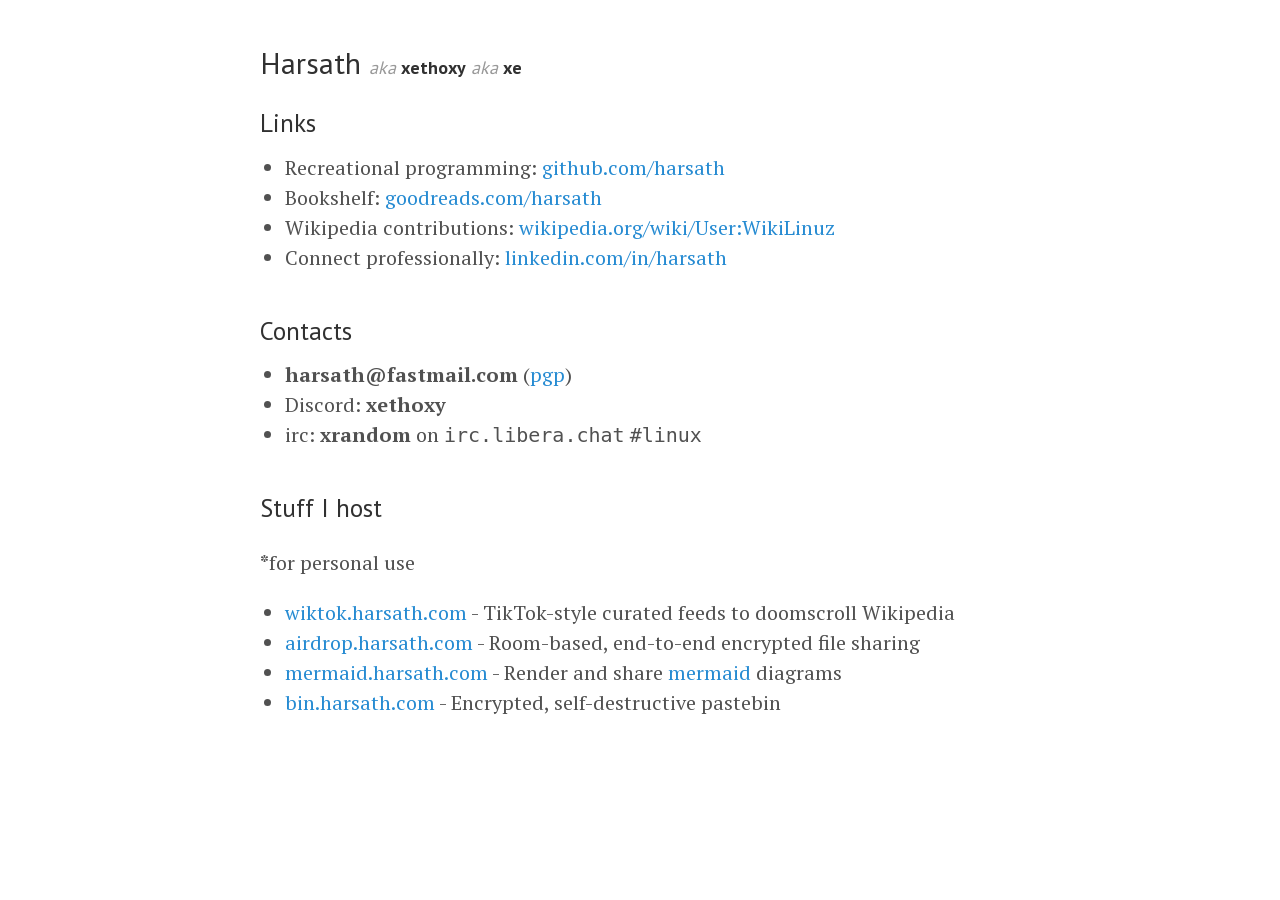
<file: index.html>
<!DOCTYPE html>
<html lang="en">
<head>
  <meta charset="utf-8">
  <meta name="viewport" content="width=device-width, initial-scale=1">
  <title>Harsath</title>
  <base target="_blank">
  <link rel="icon" href="favicon/favicon.ico?v=2" sizes="16x16 32x32 48x48">
  <link rel="icon" type="image/png" href="favicon/favicon-96x96.png?v=2" sizes="96x96">
  <link rel="apple-touch-icon" href="favicon/apple-touch-icon.png?v=2">
  <link rel="manifest" href="favicon/site.webmanifest">
  <style>
    @font-face {
      font-family: "PT Serif";
      src: url(fonts/PTSerif-400.woff2) format("woff2");
      font-display: swap;
    }

    @font-face {
      font-family: "PT Sans";
      src: url(fonts/PTSans-400.woff2) format("woff2");
      font-display: swap;
    }

    @font-face {
      font-family: "PT Serif";
      src: url(fonts/PTSerif-700.woff2) format("woff2");
      font-weight: 700;
      font-display: swap;
    }

    @font-face {
      font-family: "PT Sans";
      src: url(fonts/PTSans-700.woff2) format("woff2");
      font-weight: 700;
      font-display: swap;
    }

    body {
      max-width: 38rem;
      margin: 0 auto;
      padding: 2rem 1rem;
      font: 1rem/1.5 "PT Serif", Georgia, serif;
      color: #515151;
    }

    @media (min-width: 38em) {
      html { font-size: 20px; }
    }

    h1, h2 {
      font-family: "PT Sans", Helvetica, Arial, sans-serif;
      font-weight: 400;
      color: #313131;
      margin-bottom: .5rem;
    }

    h1 { font-size: 1.5rem; margin: 0; }
    h2 { font-size: 1.25rem; margin-top: 2rem; }
    .aka { font-size: .9rem; }
    .aka i { color: #999; }
    .aka b { color: #313131; }
    header p { margin: 0 0 1rem; color: #999; }
    ul { padding-left: 1.25rem; margin: 0; }
    a { color: #268bd2; text-decoration: none; }
    a:hover { text-decoration: underline; }
    li pre { display: inline; margin: 0; }
    h1 + h2 { margin-top: 1rem; }
  </style>
</head>
<body>
  <h1>Harsath <small class="aka"><i>aka</i> <b>xethoxy</b> <i>aka</i> <b>xe</b></small></h1>
  <h2>Links</h2>
  <ul>
    <li>Recreational programming: <a href="https://github.com/harsath">github.com/harsath</a></li>
    <li>Bookshelf: <a href="https://www.goodreads.com/harsath">goodreads.com/harsath</a></li>
    <li>Wikipedia contributions: <a href="https://en.wikipedia.org/wiki/User:WikiLinuz#Articles">wikipedia.org/wiki/User:WikiLinuz</a></li>
    <li>Connect professionally: <a href="https://www.linkedin.com/in/harsath/">linkedin.com/in/harsath</a></li>
  </ul>

  <h2>Contacts</h2>
  <ul>
    <li><b>harsath@fastmail.com</b> (<a href="pgp.txt">pgp</a>)</li>
    <li>Discord: <b>xethoxy</b></li>
    <li>irc: <b>xrandom</b> on <pre>irc.libera.chat</pre> <pre>#linux</pre></li>
  </ul>

  <h2>Stuff I host</h2>
  <p><b>*</b>for personal use</p>
  <ul>
    <li><a href="https://wiktok.harsath.com">wiktok.harsath.com</a> - TikTok-style curated feeds to doomscroll Wikipedia</li>
    <li><a href="https://airdrop.harsath.com">airdrop.harsath.com</a> - Room-based, end-to-end encrypted file sharing</li>
    <li><a href="https://mermaid.harsath.com">mermaid.harsath.com</a> - Render and share <a href="https://mermaid.js.org/">mermaid</a> diagrams</li>
    <li><a href="https://bin.harsath.com">bin.harsath.com</a> - Encrypted, self-destructive pastebin</li>
  </ul>
</body>
</html>
</file>
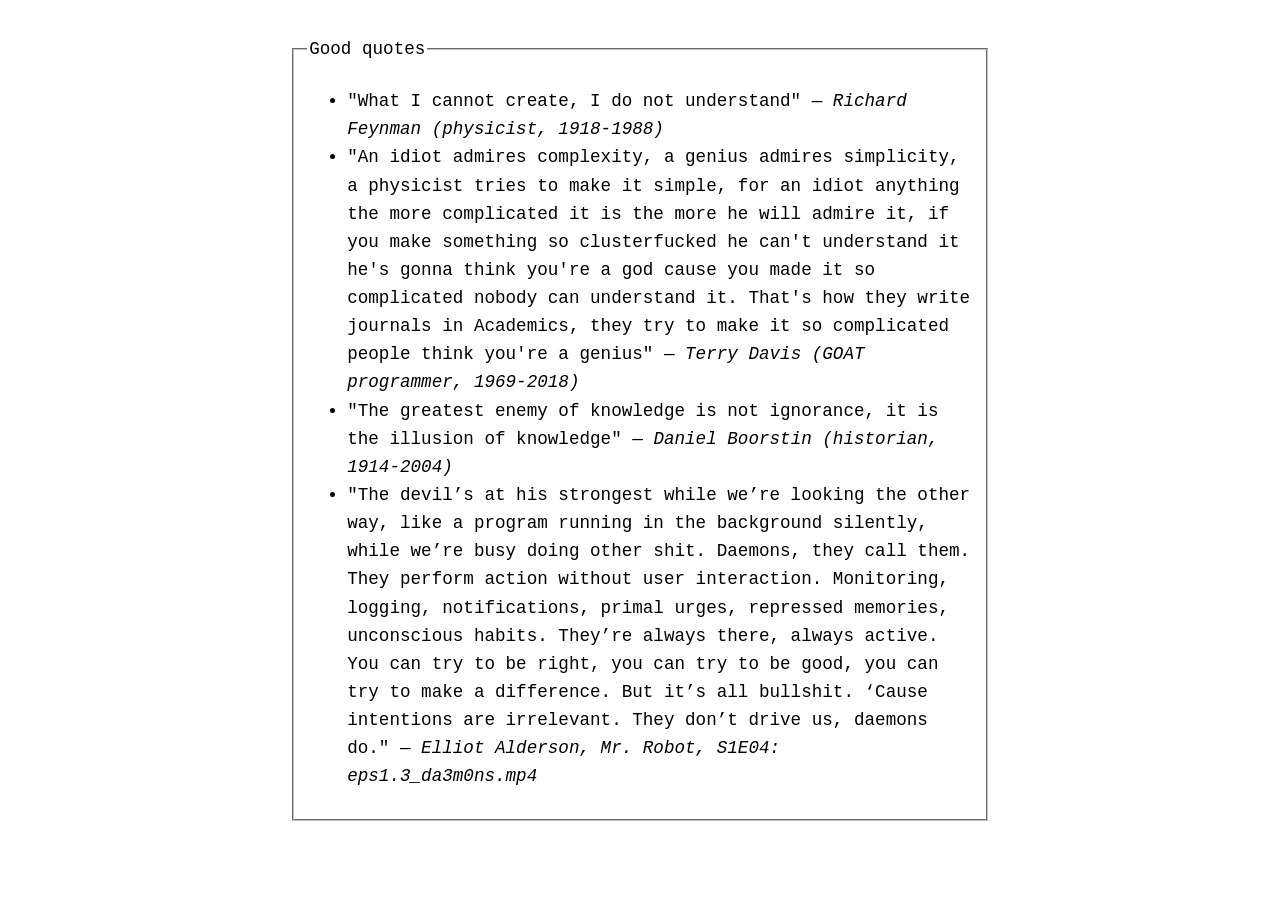
<file: quotes.html>
<!DOCTYPE html>
<html>
<head>
  <meta charset="UTF-8" />
  <meta name="viewport" content="width=device-width, initial-scale=1.0">
  <title>Quotes</title>
  <link rel="icon" href="favicon/favicon.ico?v=2" sizes="16x16 32x32 48x48">
  <link rel="icon" type="image/png" href="favicon/favicon-96x96.png?v=2" sizes="96x96">
  <link rel="apple-touch-icon" href="favicon/apple-touch-icon.png?v=2">
  <link rel="manifest" href="favicon/site.webmanifest">
  <style>
    body {
      font-family: "Courier New", Courier, monospace;
      font-size: 1.1rem;
      line-height: 1.6;
      max-width: 700px;
      margin: 0 auto;
      padding: 2em 1.5em;
    }
  </style>
</head>
<body>
  <fieldset>
    <legend>Good quotes</legend>
    <ul>
      <li>"What I cannot create, I do not understand" — <em>Richard Feynman (physicist, 1918-1988)</em></li>
      <li>"An idiot admires complexity, a genius admires simplicity, a physicist tries to make it simple, for an idiot anything the more complicated it is the more he will admire it, if you make something so clusterfucked he can't understand it he's gonna think you're a god cause you made it so complicated nobody can understand it. That's how they write journals in Academics, they try to make it so complicated people think you're a genius" — <em>Terry Davis (GOAT programmer, 1969-2018)</em></li>
      <li>"The greatest enemy of knowledge is not ignorance, it is the illusion of knowledge" — <em>Daniel Boorstin (historian, 1914-2004)</em></li>
      <li>"The devil’s at his strongest while we’re looking the other way, like a program running in the background silently, while we’re busy doing other shit. Daemons, they call them. They perform action without user interaction. Monitoring, logging, notifications, primal urges, repressed memories, unconscious habits. They’re always there, always active. You can try to be right, you can try to be good, you can try to make a difference. But it’s all bullshit. ‘Cause intentions are irrelevant. They don’t drive us, daemons do." — <em> Elliot Alderson, Mr. Robot, S1E04: eps1.3_da3m0ns.mp4</em></li>
    </ul>
  </fieldset>
</body>
</html>
</file>
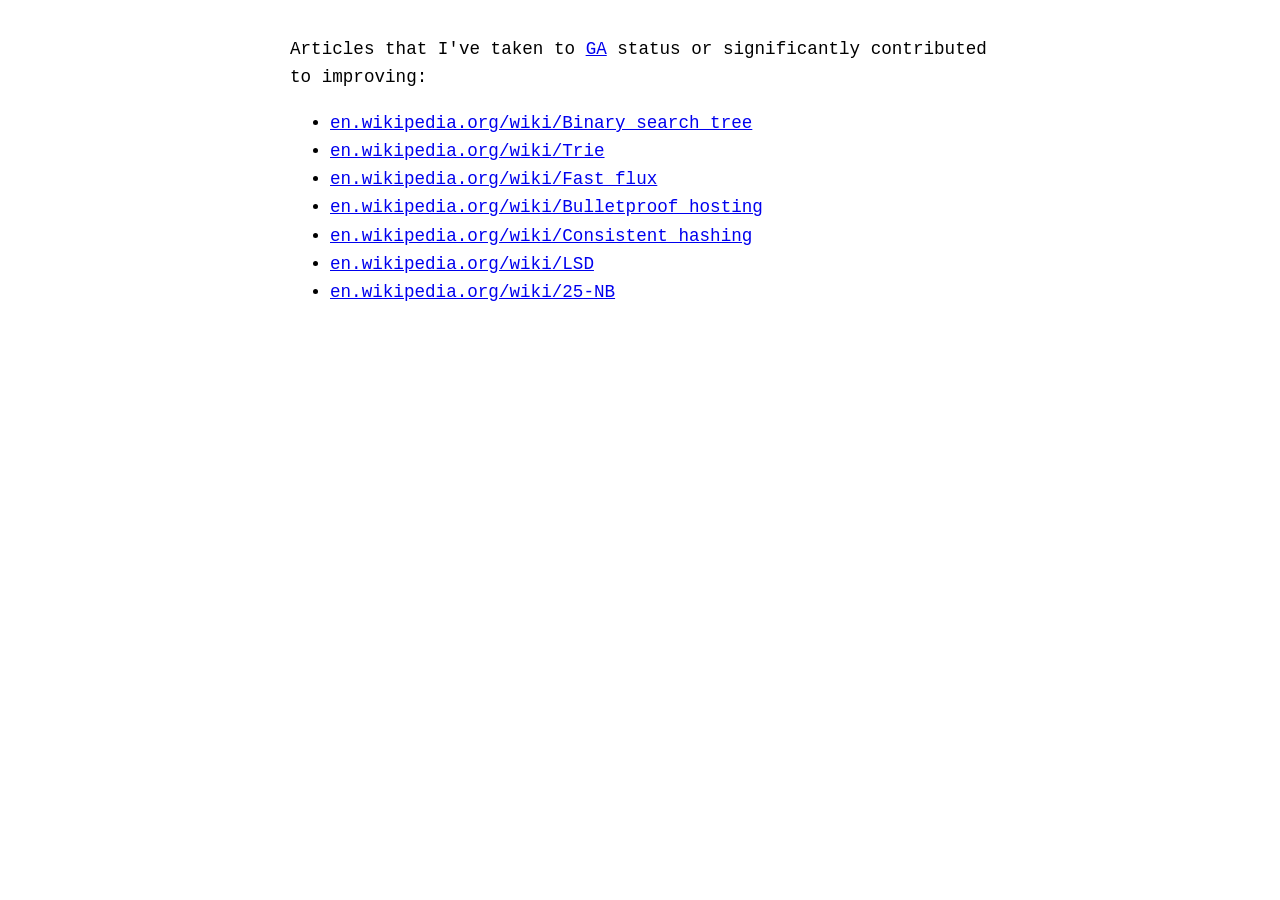
<file: wiki.html>
<html>
  <head>
	<meta charset="UTF-8" />
	<meta name="viewport" content="width=device-width, initial-scale=1.0">
	<title>Wiki contributions</title>
	<link rel="icon" href="favicon/favicon.ico?v=2" sizes="16x16 32x32 48x48">
	<link rel="icon" type="image/png" href="favicon/favicon-96x96.png?v=2" sizes="96x96">
	<link rel="apple-touch-icon" href="favicon/apple-touch-icon.png?v=2">
	<link rel="manifest" href="favicon/site.webmanifest">
	<style>
	  body {
	    font-family: "Courier New", Courier, monospace;
	    font-size: 1.1rem;
	    line-height: 1.6;
	    max-width: 700px;
	    margin: 0 auto;
	    padding: 2em 1.5em;
	  }
	</style>
  </head>

  <body>
  <p>Articles that I've taken to <a href="https://en.wikipedia.org/wiki/Wikipedia:Good_articles">GA</a> status or significantly contributed to improving:</p>
<ul>
  <li><a href="http://en.wikipedia.org/wiki/Binary_search_tree">en.wikipedia.org/wiki/Binary_search_tree</a></li>
  <li><a href="http://en.wikipedia.org/wiki/Trie">en.wikipedia.org/wiki/Trie</a></li>
  <li><a href="http://en.wikipedia.org/wiki/Fast_flux">en.wikipedia.org/wiki/Fast_flux</a></li>
  <li><a href="http://en.wikipedia.org/wiki/Bulletproof_hosting">en.wikipedia.org/wiki/Bulletproof_hosting</a></li>
  <li><a href="http://en.wikipedia.org/wiki/Consistent_hashing">en.wikipedia.org/wiki/Consistent_hashing</a></li>
  <li><a href="http://en.wikipedia.org/wiki/LSD">en.wikipedia.org/wiki/LSD</a></li>
  <li><a href="http://en.wikipedia.org/wiki/25-NB#Toxicity_and_harm_potential">en.wikipedia.org/wiki/25-NB</a></li>
</ul>
  </body>
</html>
</file>
